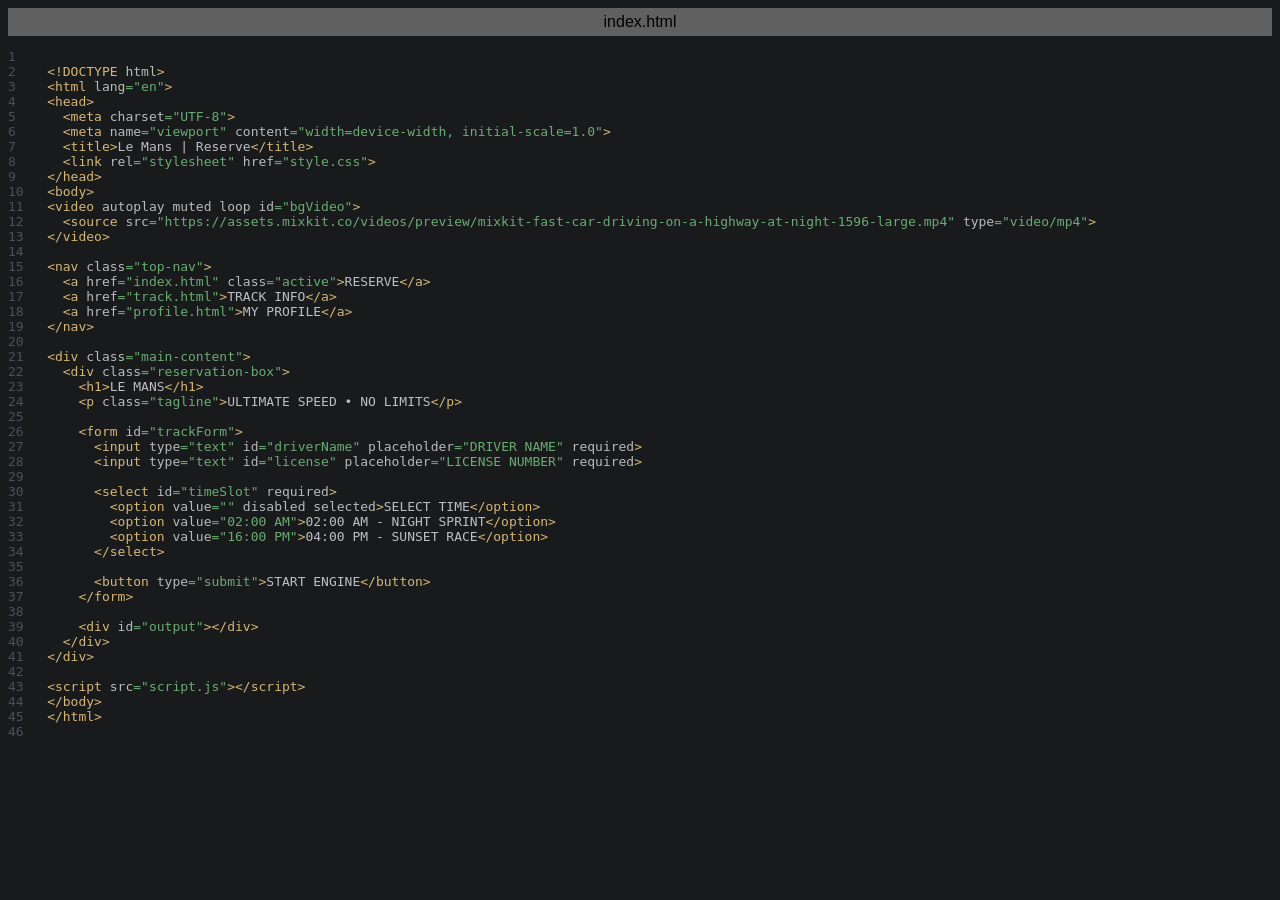
<file: index.html>
<html>
<head>
<title>index.html</title>
<meta http-equiv="Content-Type" content="text/html; charset=utf-8">
<style type="text/css">
.s0 { color: #bcbec4;}
.s1 { color: #d5b778;}
.s2 { color: #bababa;}
.s3 { color: #6aab73;}
.ln { color: #4b5059; font-weight: normal; font-style: normal; }
</style>
</head>
<body bgcolor="#191a1c">
<table CELLSPACING=0 CELLPADDING=5 COLS=1 WIDTH="100%" BGCOLOR="#606060" >
<tr><td><center>
<font face="Arial, Helvetica" color="#000000">
index.html</font>
</center></td></tr></table>
<pre><a name="l1"><span class="ln">1    </span></a>
<a name="l2"><span class="ln">2    </span></a><span class="s1">&lt;!DOCTYPE </span><span class="s2">html</span><span class="s1">&gt;</span>
<a name="l3"><span class="ln">3    </span></a><span class="s1">&lt;html </span><span class="s2">lang</span><span class="s3">=&quot;en&quot;</span><span class="s1">&gt;</span>
<a name="l4"><span class="ln">4    </span></a><span class="s1">&lt;head&gt;</span>
<a name="l5"><span class="ln">5    </span></a>  <span class="s1">&lt;meta </span><span class="s2">charset</span><span class="s3">=&quot;UTF-8&quot;</span><span class="s1">&gt;</span>
<a name="l6"><span class="ln">6    </span></a>  <span class="s1">&lt;meta </span><span class="s2">name</span><span class="s3">=&quot;viewport&quot; </span><span class="s2">content</span><span class="s3">=&quot;width=device-width, initial-scale=1.0&quot;</span><span class="s1">&gt;</span>
<a name="l7"><span class="ln">7    </span></a>  <span class="s1">&lt;title&gt;</span><span class="s0">Le Mans | Reserve</span><span class="s1">&lt;/title&gt;</span>
<a name="l8"><span class="ln">8    </span></a>  <span class="s1">&lt;link </span><span class="s2">rel</span><span class="s3">=&quot;stylesheet&quot; </span><span class="s2">href</span><span class="s3">=&quot;style.css&quot;</span><span class="s1">&gt;</span>
<a name="l9"><span class="ln">9    </span></a><span class="s1">&lt;/head&gt;</span>
<a name="l10"><span class="ln">10   </span></a><span class="s1">&lt;body&gt;</span>
<a name="l11"><span class="ln">11   </span></a><span class="s1">&lt;video </span><span class="s2">autoplay muted loop id</span><span class="s3">=&quot;bgVideo&quot;</span><span class="s1">&gt;</span>
<a name="l12"><span class="ln">12   </span></a>  <span class="s1">&lt;source </span><span class="s2">src</span><span class="s3">=&quot;https://assets.mixkit.co/videos/preview/mixkit-fast-car-driving-on-a-highway-at-night-1596-large.mp4&quot; </span><span class="s2">type</span><span class="s3">=&quot;video/mp4&quot;</span><span class="s1">&gt;</span>
<a name="l13"><span class="ln">13   </span></a><span class="s1">&lt;/video&gt;</span>
<a name="l14"><span class="ln">14   </span></a>
<a name="l15"><span class="ln">15   </span></a><span class="s1">&lt;nav </span><span class="s2">class</span><span class="s3">=&quot;top-nav&quot;</span><span class="s1">&gt;</span>
<a name="l16"><span class="ln">16   </span></a>  <span class="s1">&lt;a </span><span class="s2">href</span><span class="s3">=&quot;index.html&quot; </span><span class="s2">class</span><span class="s3">=&quot;active&quot;</span><span class="s1">&gt;</span><span class="s0">RESERVE</span><span class="s1">&lt;/a&gt;</span>
<a name="l17"><span class="ln">17   </span></a>  <span class="s1">&lt;a </span><span class="s2">href</span><span class="s3">=&quot;track.html&quot;</span><span class="s1">&gt;</span><span class="s0">TRACK INFO</span><span class="s1">&lt;/a&gt;</span>
<a name="l18"><span class="ln">18   </span></a>  <span class="s1">&lt;a </span><span class="s2">href</span><span class="s3">=&quot;profile.html&quot;</span><span class="s1">&gt;</span><span class="s0">MY PROFILE</span><span class="s1">&lt;/a&gt;</span>
<a name="l19"><span class="ln">19   </span></a><span class="s1">&lt;/nav&gt;</span>
<a name="l20"><span class="ln">20   </span></a>
<a name="l21"><span class="ln">21   </span></a><span class="s1">&lt;div </span><span class="s2">class</span><span class="s3">=&quot;main-content&quot;</span><span class="s1">&gt;</span>
<a name="l22"><span class="ln">22   </span></a>  <span class="s1">&lt;div </span><span class="s2">class</span><span class="s3">=&quot;reservation-box&quot;</span><span class="s1">&gt;</span>
<a name="l23"><span class="ln">23   </span></a>    <span class="s1">&lt;h1&gt;</span><span class="s0">LE MANS</span><span class="s1">&lt;/h1&gt;</span>
<a name="l24"><span class="ln">24   </span></a>    <span class="s1">&lt;p </span><span class="s2">class</span><span class="s3">=&quot;tagline&quot;</span><span class="s1">&gt;</span><span class="s0">ULTIMATE SPEED • NO LIMITS</span><span class="s1">&lt;/p&gt;</span>
<a name="l25"><span class="ln">25   </span></a>
<a name="l26"><span class="ln">26   </span></a>    <span class="s1">&lt;form </span><span class="s2">id</span><span class="s3">=&quot;trackForm&quot;</span><span class="s1">&gt;</span>
<a name="l27"><span class="ln">27   </span></a>      <span class="s1">&lt;input </span><span class="s2">type</span><span class="s3">=&quot;text&quot; </span><span class="s2">id</span><span class="s3">=&quot;driverName&quot; </span><span class="s2">placeholder</span><span class="s3">=&quot;DRIVER NAME&quot; </span><span class="s2">required</span><span class="s1">&gt;</span>
<a name="l28"><span class="ln">28   </span></a>      <span class="s1">&lt;input </span><span class="s2">type</span><span class="s3">=&quot;text&quot; </span><span class="s2">id</span><span class="s3">=&quot;license&quot; </span><span class="s2">placeholder</span><span class="s3">=&quot;LICENSE NUMBER&quot; </span><span class="s2">required</span><span class="s1">&gt;</span>
<a name="l29"><span class="ln">29   </span></a>
<a name="l30"><span class="ln">30   </span></a>      <span class="s1">&lt;select </span><span class="s2">id</span><span class="s3">=&quot;timeSlot&quot; </span><span class="s2">required</span><span class="s1">&gt;</span>
<a name="l31"><span class="ln">31   </span></a>        <span class="s1">&lt;option </span><span class="s2">value</span><span class="s3">=&quot;&quot; </span><span class="s2">disabled selected</span><span class="s1">&gt;</span><span class="s0">SELECT TIME</span><span class="s1">&lt;/option&gt;</span>
<a name="l32"><span class="ln">32   </span></a>        <span class="s1">&lt;option </span><span class="s2">value</span><span class="s3">=&quot;02:00 AM&quot;</span><span class="s1">&gt;</span><span class="s0">02:00 AM - NIGHT SPRINT</span><span class="s1">&lt;/option&gt;</span>
<a name="l33"><span class="ln">33   </span></a>        <span class="s1">&lt;option </span><span class="s2">value</span><span class="s3">=&quot;16:00 PM&quot;</span><span class="s1">&gt;</span><span class="s0">04:00 PM - SUNSET RACE</span><span class="s1">&lt;/option&gt;</span>
<a name="l34"><span class="ln">34   </span></a>      <span class="s1">&lt;/select&gt;</span>
<a name="l35"><span class="ln">35   </span></a>
<a name="l36"><span class="ln">36   </span></a>      <span class="s1">&lt;button </span><span class="s2">type</span><span class="s3">=&quot;submit&quot;</span><span class="s1">&gt;</span><span class="s0">START ENGINE</span><span class="s1">&lt;/button&gt;</span>
<a name="l37"><span class="ln">37   </span></a>    <span class="s1">&lt;/form&gt;</span>
<a name="l38"><span class="ln">38   </span></a>
<a name="l39"><span class="ln">39   </span></a>    <span class="s1">&lt;div </span><span class="s2">id</span><span class="s3">=&quot;output&quot;</span><span class="s1">&gt;&lt;/div&gt;</span>
<a name="l40"><span class="ln">40   </span></a>  <span class="s1">&lt;/div&gt;</span>
<a name="l41"><span class="ln">41   </span></a><span class="s1">&lt;/div&gt;</span>
<a name="l42"><span class="ln">42   </span></a>
<a name="l43"><span class="ln">43   </span></a><span class="s1">&lt;script </span><span class="s2">src</span><span class="s3">=&quot;script.js&quot;</span><span class="s1">&gt;&lt;/script&gt;</span>
<a name="l44"><span class="ln">44   </span></a><span class="s1">&lt;/body&gt;</span>
<a name="l45"><span class="ln">45   </span></a><span class="s1">&lt;/html&gt;</span>
<a name="l46"><span class="ln">46   </span></a></pre>
</body>
</html>
</file>
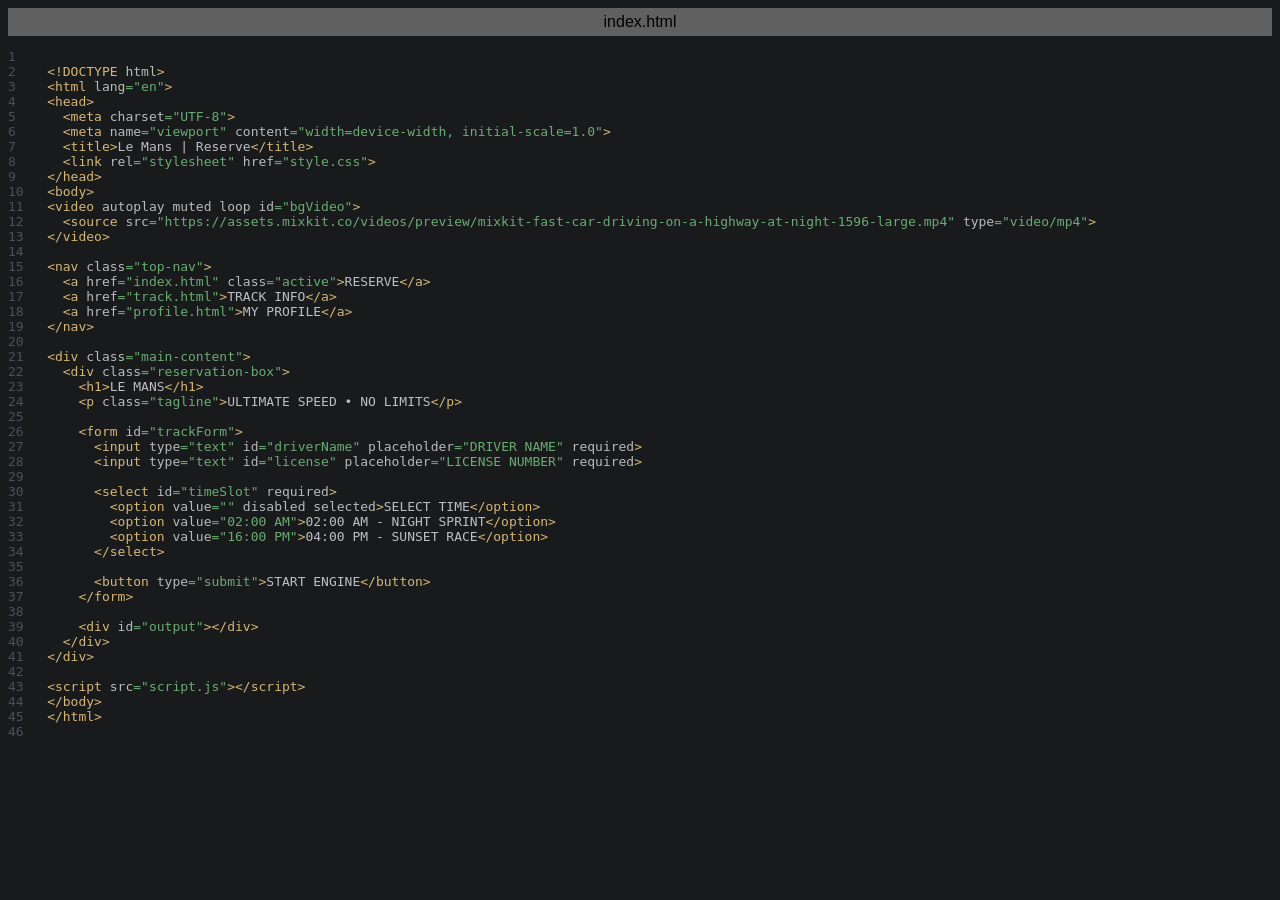
<file: index.html.html>
<html>
<head>
<title>index.html</title>
<meta http-equiv="Content-Type" content="text/html; charset=utf-8">
<style type="text/css">
.s0 { color: #bcbec4;}
.s1 { color: #d5b778;}
.s2 { color: #bababa;}
.s3 { color: #6aab73;}
.ln { color: #4b5059; font-weight: normal; font-style: normal; }
</style>
</head>
<body bgcolor="#191a1c">
<table CELLSPACING=0 CELLPADDING=5 COLS=1 WIDTH="100%" BGCOLOR="#606060" >
<tr><td><center>
<font face="Arial, Helvetica" color="#000000">
index.html</font>
</center></td></tr></table>
<pre><a name="l1"><span class="ln">1    </span></a>
<a name="l2"><span class="ln">2    </span></a><span class="s1">&lt;!DOCTYPE </span><span class="s2">html</span><span class="s1">&gt;</span>
<a name="l3"><span class="ln">3    </span></a><span class="s1">&lt;html </span><span class="s2">lang</span><span class="s3">=&quot;en&quot;</span><span class="s1">&gt;</span>
<a name="l4"><span class="ln">4    </span></a><span class="s1">&lt;head&gt;</span>
<a name="l5"><span class="ln">5    </span></a>  <span class="s1">&lt;meta </span><span class="s2">charset</span><span class="s3">=&quot;UTF-8&quot;</span><span class="s1">&gt;</span>
<a name="l6"><span class="ln">6    </span></a>  <span class="s1">&lt;meta </span><span class="s2">name</span><span class="s3">=&quot;viewport&quot; </span><span class="s2">content</span><span class="s3">=&quot;width=device-width, initial-scale=1.0&quot;</span><span class="s1">&gt;</span>
<a name="l7"><span class="ln">7    </span></a>  <span class="s1">&lt;title&gt;</span><span class="s0">Le Mans | Reserve</span><span class="s1">&lt;/title&gt;</span>
<a name="l8"><span class="ln">8    </span></a>  <span class="s1">&lt;link </span><span class="s2">rel</span><span class="s3">=&quot;stylesheet&quot; </span><span class="s2">href</span><span class="s3">=&quot;style.css&quot;</span><span class="s1">&gt;</span>
<a name="l9"><span class="ln">9    </span></a><span class="s1">&lt;/head&gt;</span>
<a name="l10"><span class="ln">10   </span></a><span class="s1">&lt;body&gt;</span>
<a name="l11"><span class="ln">11   </span></a><span class="s1">&lt;video </span><span class="s2">autoplay muted loop id</span><span class="s3">=&quot;bgVideo&quot;</span><span class="s1">&gt;</span>
<a name="l12"><span class="ln">12   </span></a>  <span class="s1">&lt;source </span><span class="s2">src</span><span class="s3">=&quot;https://assets.mixkit.co/videos/preview/mixkit-fast-car-driving-on-a-highway-at-night-1596-large.mp4&quot; </span><span class="s2">type</span><span class="s3">=&quot;video/mp4&quot;</span><span class="s1">&gt;</span>
<a name="l13"><span class="ln">13   </span></a><span class="s1">&lt;/video&gt;</span>
<a name="l14"><span class="ln">14   </span></a>
<a name="l15"><span class="ln">15   </span></a><span class="s1">&lt;nav </span><span class="s2">class</span><span class="s3">=&quot;top-nav&quot;</span><span class="s1">&gt;</span>
<a name="l16"><span class="ln">16   </span></a>  <span class="s1">&lt;a </span><span class="s2">href</span><span class="s3">=&quot;index.html&quot; </span><span class="s2">class</span><span class="s3">=&quot;active&quot;</span><span class="s1">&gt;</span><span class="s0">RESERVE</span><span class="s1">&lt;/a&gt;</span>
<a name="l17"><span class="ln">17   </span></a>  <span class="s1">&lt;a </span><span class="s2">href</span><span class="s3">=&quot;track.html&quot;</span><span class="s1">&gt;</span><span class="s0">TRACK INFO</span><span class="s1">&lt;/a&gt;</span>
<a name="l18"><span class="ln">18   </span></a>  <span class="s1">&lt;a </span><span class="s2">href</span><span class="s3">=&quot;profile.html&quot;</span><span class="s1">&gt;</span><span class="s0">MY PROFILE</span><span class="s1">&lt;/a&gt;</span>
<a name="l19"><span class="ln">19   </span></a><span class="s1">&lt;/nav&gt;</span>
<a name="l20"><span class="ln">20   </span></a>
<a name="l21"><span class="ln">21   </span></a><span class="s1">&lt;div </span><span class="s2">class</span><span class="s3">=&quot;main-content&quot;</span><span class="s1">&gt;</span>
<a name="l22"><span class="ln">22   </span></a>  <span class="s1">&lt;div </span><span class="s2">class</span><span class="s3">=&quot;reservation-box&quot;</span><span class="s1">&gt;</span>
<a name="l23"><span class="ln">23   </span></a>    <span class="s1">&lt;h1&gt;</span><span class="s0">LE MANS</span><span class="s1">&lt;/h1&gt;</span>
<a name="l24"><span class="ln">24   </span></a>    <span class="s1">&lt;p </span><span class="s2">class</span><span class="s3">=&quot;tagline&quot;</span><span class="s1">&gt;</span><span class="s0">ULTIMATE SPEED • NO LIMITS</span><span class="s1">&lt;/p&gt;</span>
<a name="l25"><span class="ln">25   </span></a>
<a name="l26"><span class="ln">26   </span></a>    <span class="s1">&lt;form </span><span class="s2">id</span><span class="s3">=&quot;trackForm&quot;</span><span class="s1">&gt;</span>
<a name="l27"><span class="ln">27   </span></a>      <span class="s1">&lt;input </span><span class="s2">type</span><span class="s3">=&quot;text&quot; </span><span class="s2">id</span><span class="s3">=&quot;driverName&quot; </span><span class="s2">placeholder</span><span class="s3">=&quot;DRIVER NAME&quot; </span><span class="s2">required</span><span class="s1">&gt;</span>
<a name="l28"><span class="ln">28   </span></a>      <span class="s1">&lt;input </span><span class="s2">type</span><span class="s3">=&quot;text&quot; </span><span class="s2">id</span><span class="s3">=&quot;license&quot; </span><span class="s2">placeholder</span><span class="s3">=&quot;LICENSE NUMBER&quot; </span><span class="s2">required</span><span class="s1">&gt;</span>
<a name="l29"><span class="ln">29   </span></a>
<a name="l30"><span class="ln">30   </span></a>      <span class="s1">&lt;select </span><span class="s2">id</span><span class="s3">=&quot;timeSlot&quot; </span><span class="s2">required</span><span class="s1">&gt;</span>
<a name="l31"><span class="ln">31   </span></a>        <span class="s1">&lt;option </span><span class="s2">value</span><span class="s3">=&quot;&quot; </span><span class="s2">disabled selected</span><span class="s1">&gt;</span><span class="s0">SELECT TIME</span><span class="s1">&lt;/option&gt;</span>
<a name="l32"><span class="ln">32   </span></a>        <span class="s1">&lt;option </span><span class="s2">value</span><span class="s3">=&quot;02:00 AM&quot;</span><span class="s1">&gt;</span><span class="s0">02:00 AM - NIGHT SPRINT</span><span class="s1">&lt;/option&gt;</span>
<a name="l33"><span class="ln">33   </span></a>        <span class="s1">&lt;option </span><span class="s2">value</span><span class="s3">=&quot;16:00 PM&quot;</span><span class="s1">&gt;</span><span class="s0">04:00 PM - SUNSET RACE</span><span class="s1">&lt;/option&gt;</span>
<a name="l34"><span class="ln">34   </span></a>      <span class="s1">&lt;/select&gt;</span>
<a name="l35"><span class="ln">35   </span></a>
<a name="l36"><span class="ln">36   </span></a>      <span class="s1">&lt;button </span><span class="s2">type</span><span class="s3">=&quot;submit&quot;</span><span class="s1">&gt;</span><span class="s0">START ENGINE</span><span class="s1">&lt;/button&gt;</span>
<a name="l37"><span class="ln">37   </span></a>    <span class="s1">&lt;/form&gt;</span>
<a name="l38"><span class="ln">38   </span></a>
<a name="l39"><span class="ln">39   </span></a>    <span class="s1">&lt;div </span><span class="s2">id</span><span class="s3">=&quot;output&quot;</span><span class="s1">&gt;&lt;/div&gt;</span>
<a name="l40"><span class="ln">40   </span></a>  <span class="s1">&lt;/div&gt;</span>
<a name="l41"><span class="ln">41   </span></a><span class="s1">&lt;/div&gt;</span>
<a name="l42"><span class="ln">42   </span></a>
<a name="l43"><span class="ln">43   </span></a><span class="s1">&lt;script </span><span class="s2">src</span><span class="s3">=&quot;script.js&quot;</span><span class="s1">&gt;&lt;/script&gt;</span>
<a name="l44"><span class="ln">44   </span></a><span class="s1">&lt;/body&gt;</span>
<a name="l45"><span class="ln">45   </span></a><span class="s1">&lt;/html&gt;</span>
<a name="l46"><span class="ln">46   </span></a></pre>
</body>
</html>
</file>
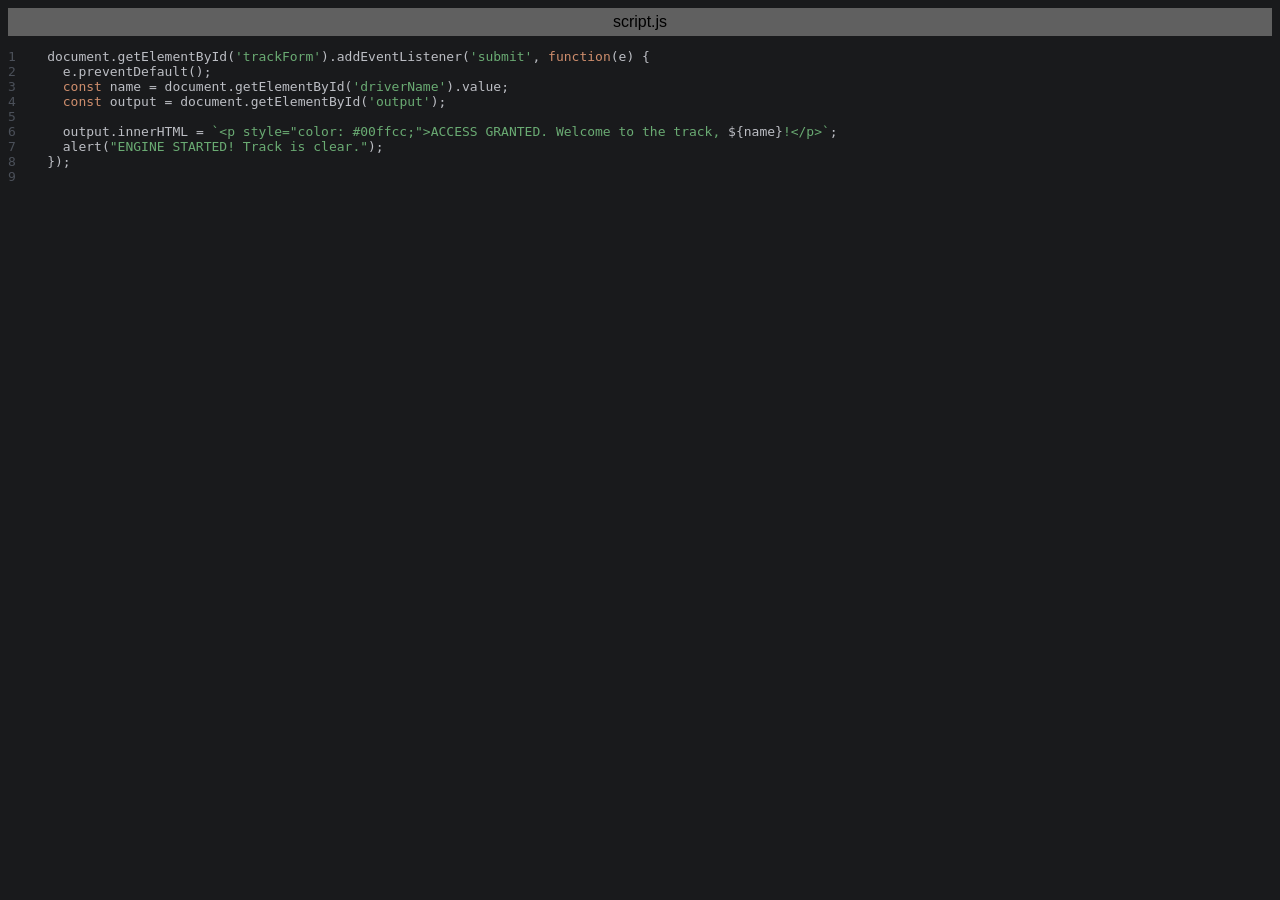
<file: script.js.html>
<html>
<head>
<title>script.js</title>
<meta http-equiv="Content-Type" content="text/html; charset=utf-8">
<style type="text/css">
.s0 { color: #bcbec4;}
.s1 { color: #bcbec4;}
.s2 { color: #6aab73;}
.s3 { color: #cf8e6d;}
.ln { color: #4b5059; font-weight: normal; font-style: normal; }
</style>
</head>
<body bgcolor="#191a1c">
<table CELLSPACING=0 CELLPADDING=5 COLS=1 WIDTH="100%" BGCOLOR="#606060" >
<tr><td><center>
<font face="Arial, Helvetica" color="#000000">
script.js</font>
</center></td></tr></table>
<pre><a name="l1"><span class="ln">1    </span></a><span class="s0">document</span><span class="s1">.</span><span class="s0">getElementById</span><span class="s1">(</span><span class="s2">'trackForm'</span><span class="s1">).</span><span class="s0">addEventListener</span><span class="s1">(</span><span class="s2">'submit'</span><span class="s1">, </span><span class="s3">function</span><span class="s1">(</span><span class="s0">e</span><span class="s1">) {</span>
<a name="l2"><span class="ln">2    </span></a>  <span class="s0">e</span><span class="s1">.</span><span class="s0">preventDefault</span><span class="s1">();</span>
<a name="l3"><span class="ln">3    </span></a>  <span class="s3">const </span><span class="s0">name </span><span class="s1">= </span><span class="s0">document</span><span class="s1">.</span><span class="s0">getElementById</span><span class="s1">(</span><span class="s2">'driverName'</span><span class="s1">).</span><span class="s0">value</span><span class="s1">;</span>
<a name="l4"><span class="ln">4    </span></a>  <span class="s3">const </span><span class="s0">output </span><span class="s1">= </span><span class="s0">document</span><span class="s1">.</span><span class="s0">getElementById</span><span class="s1">(</span><span class="s2">'output'</span><span class="s1">);</span>
<a name="l5"><span class="ln">5    </span></a>
<a name="l6"><span class="ln">6    </span></a>  <span class="s0">output</span><span class="s1">.</span><span class="s0">innerHTML </span><span class="s1">= </span><span class="s2">`&lt;p style=&quot;color: #00ffcc;&quot;&gt;ACCESS GRANTED. Welcome to the track, </span><span class="s0">$</span><span class="s1">{</span><span class="s0">name</span><span class="s1">}</span><span class="s2">!&lt;/p&gt;`</span><span class="s1">;</span>
<a name="l7"><span class="ln">7    </span></a>  <span class="s0">alert</span><span class="s1">(</span><span class="s2">&quot;ENGINE STARTED! Track is clear.&quot;</span><span class="s1">);</span>
<a name="l8"><span class="ln">8    </span></a><span class="s1">});</span>
<a name="l9"><span class="ln">9    </span></a></pre>
</body>
</html>
</file>
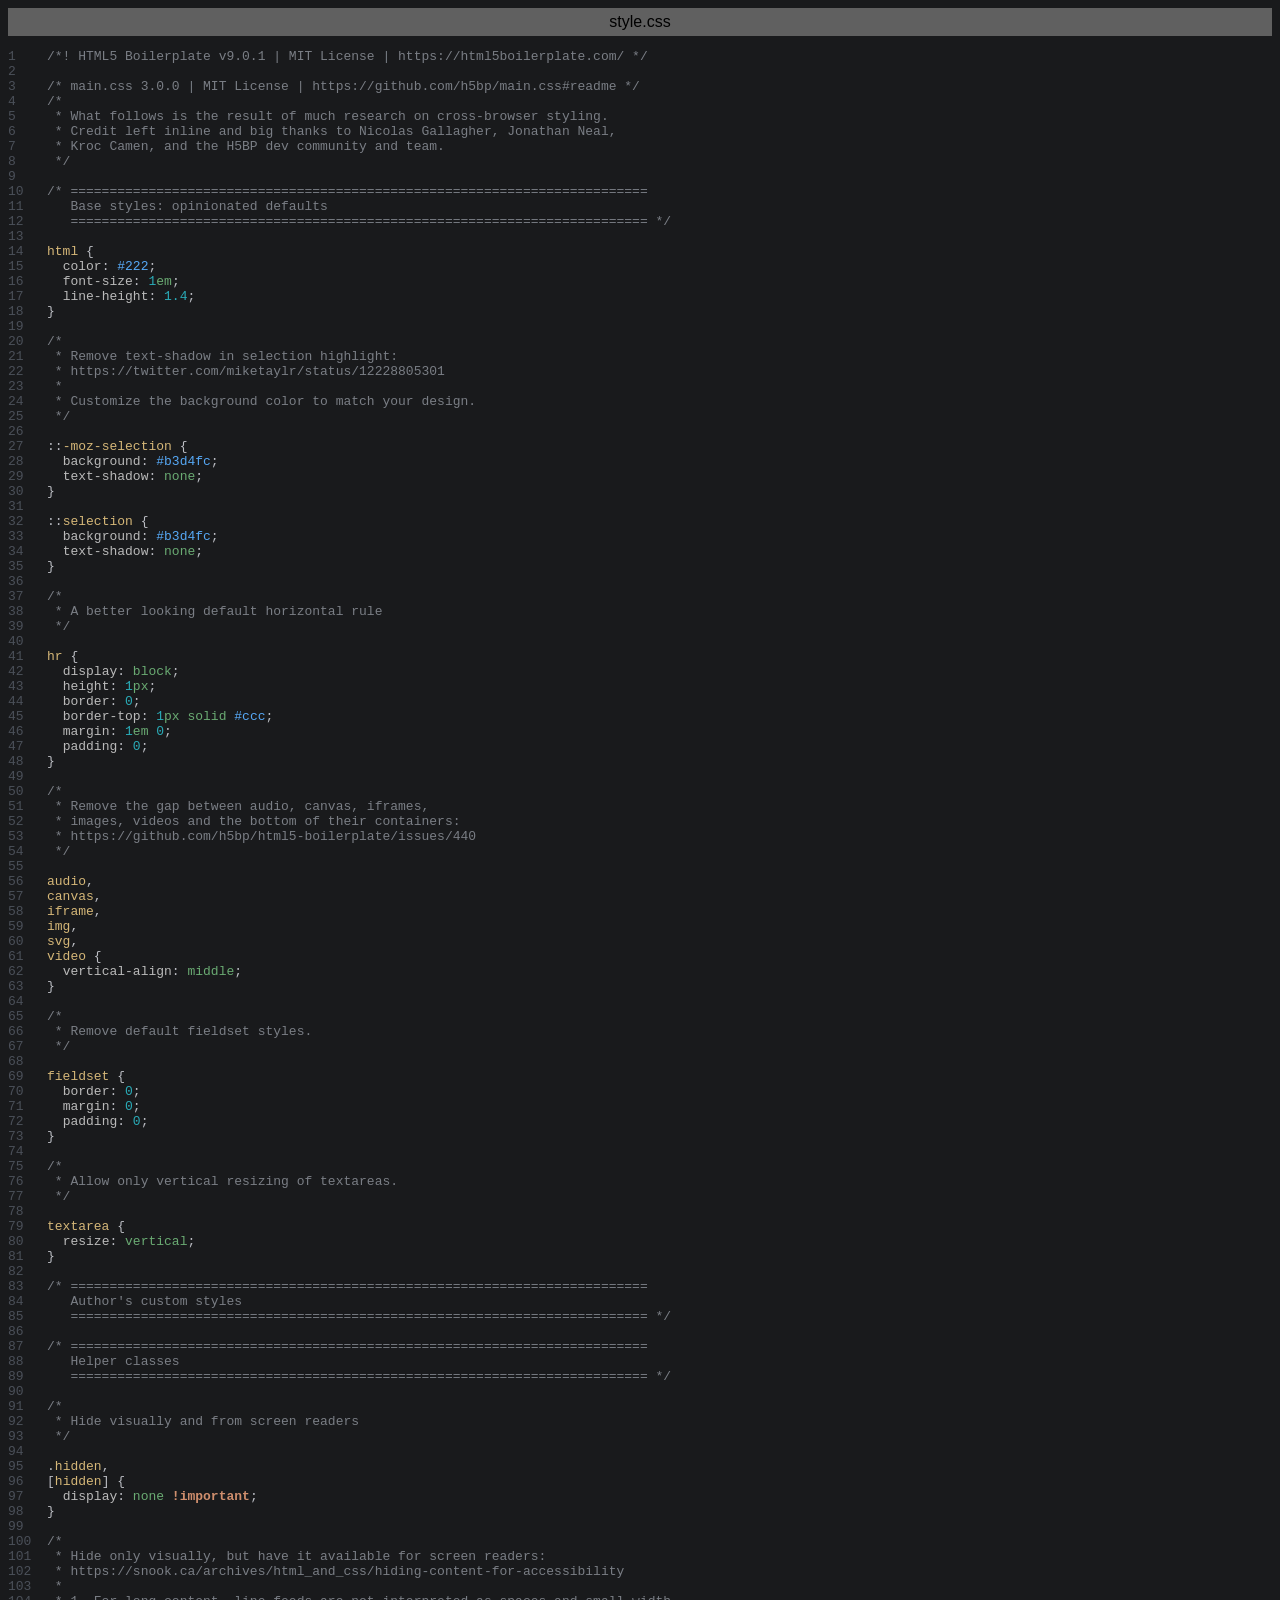
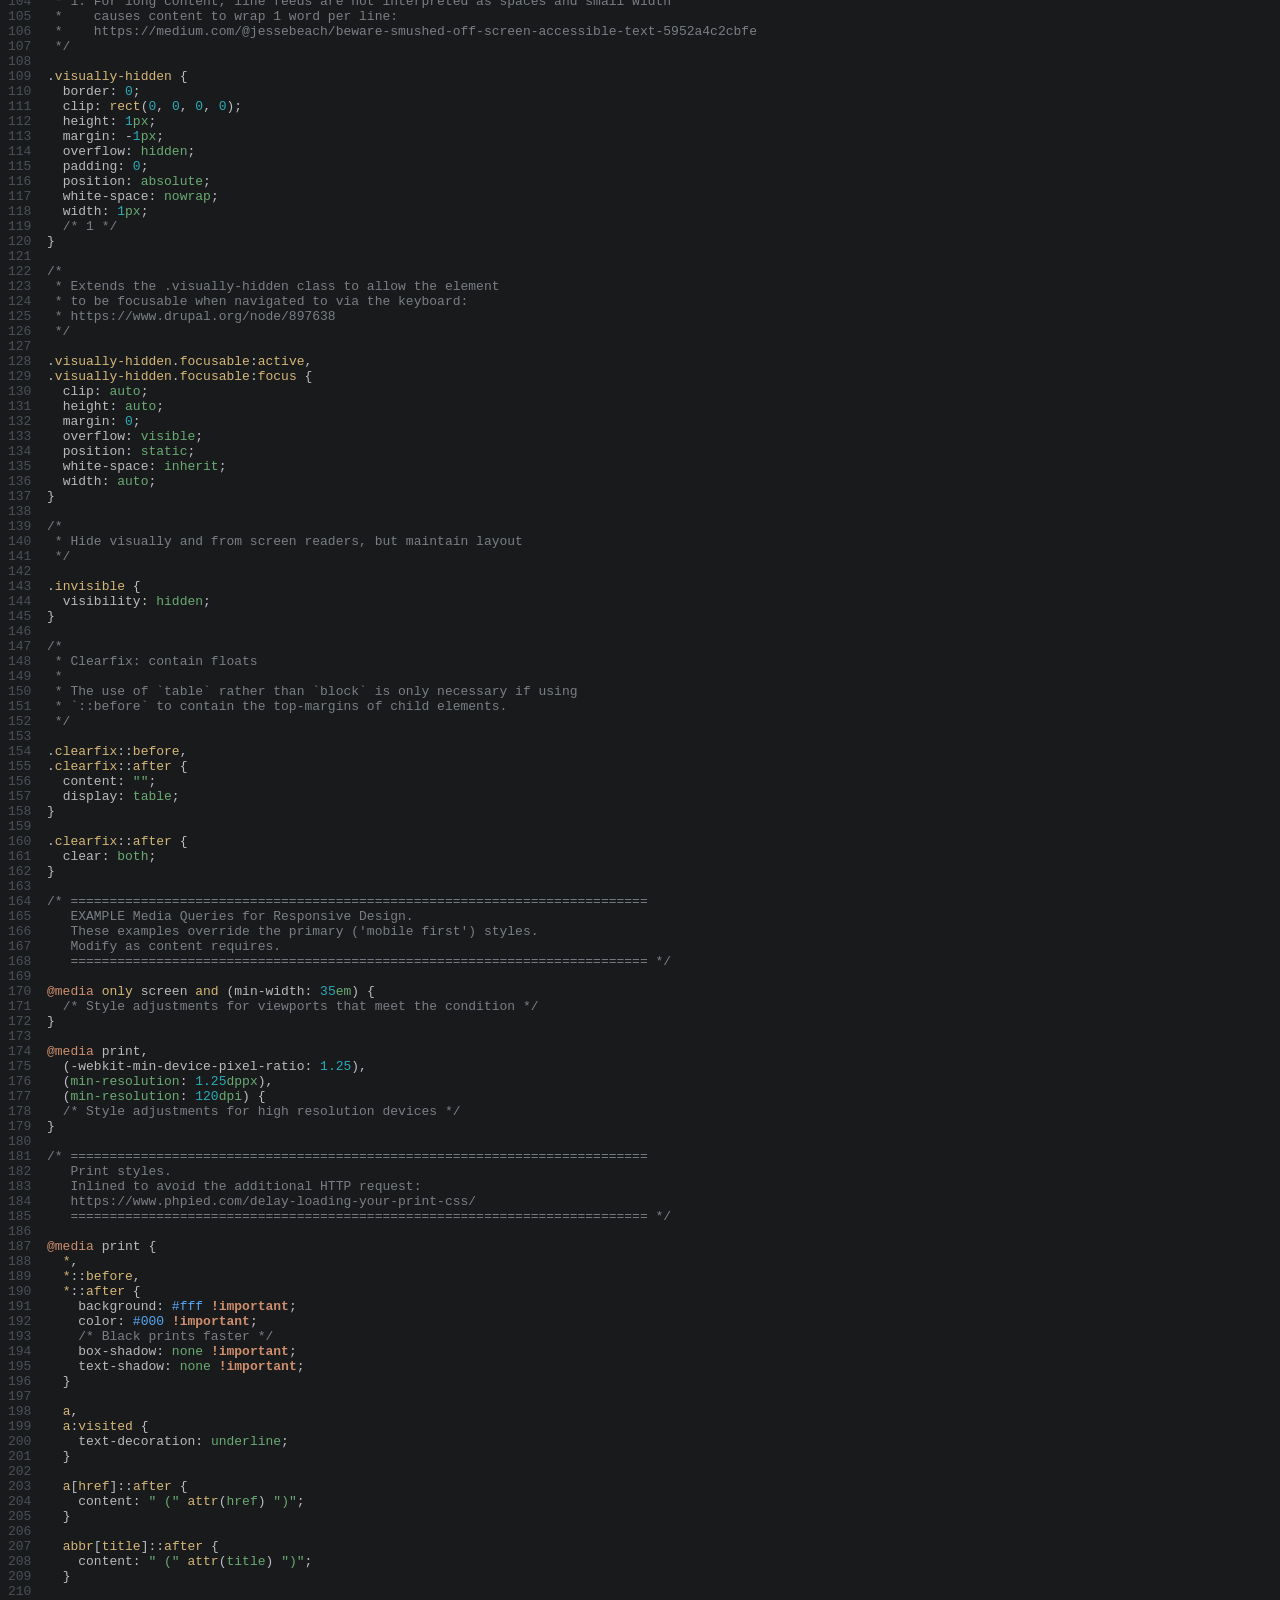
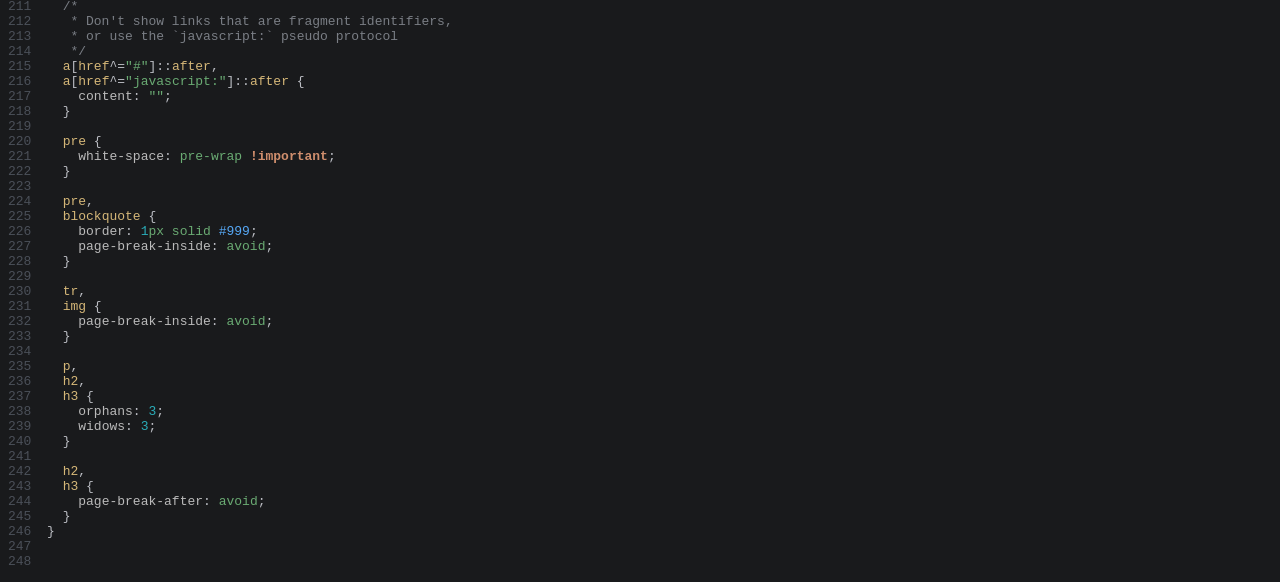
<file: style.css.html>
<html>
<head>
<title>style.css</title>
<meta http-equiv="Content-Type" content="text/html; charset=utf-8">
<style type="text/css">
.s0 { color: #7a7e85;}
.s1 { color: #bcbec4;}
.s2 { color: #d5b778;}
.s3 { color: #bcbec4;}
.s4 { color: #bababa;}
.s5 { color: #bcbec4;}
.s6 { color: #56a8f5;}
.s7 { color: #2aacb8;}
.s8 { color: #6aab73;}
.s9 { color: #cf8e6d; font-weight: bold;}
.s10 { color: #cf8e6d;}
.ln { color: #4b5059; font-weight: normal; font-style: normal; }
</style>
</head>
<body bgcolor="#191a1c">
<table CELLSPACING=0 CELLPADDING=5 COLS=1 WIDTH="100%" BGCOLOR="#606060" >
<tr><td><center>
<font face="Arial, Helvetica" color="#000000">
style.css</font>
</center></td></tr></table>
<pre><a name="l1"><span class="ln">1    </span></a><span class="s0">/*! HTML5 Boilerplate v9.0.1 | MIT License | https://html5boilerplate.com/ */</span>
<a name="l2"><span class="ln">2    </span></a>
<a name="l3"><span class="ln">3    </span></a><span class="s0">/* main.css 3.0.0 | MIT License | https://github.com/h5bp/main.css#readme */</span>
<a name="l4"><span class="ln">4    </span></a><span class="s0">/* 
<a name="l5"><span class="ln">5    </span></a> * What follows is the result of much research on cross-browser styling. 
<a name="l6"><span class="ln">6    </span></a> * Credit left inline and big thanks to Nicolas Gallagher, Jonathan Neal, 
<a name="l7"><span class="ln">7    </span></a> * Kroc Camen, and the H5BP dev community and team. 
<a name="l8"><span class="ln">8    </span></a> */</span>
<a name="l9"><span class="ln">9    </span></a>
<a name="l10"><span class="ln">10   </span></a><span class="s0">/* ========================================================================== 
<a name="l11"><span class="ln">11   </span></a>   Base styles: opinionated defaults 
<a name="l12"><span class="ln">12   </span></a>   ========================================================================== */</span>
<a name="l13"><span class="ln">13   </span></a>
<a name="l14"><span class="ln">14   </span></a><span class="s2">html </span><span class="s3">{</span>
<a name="l15"><span class="ln">15   </span></a>  <span class="s4">color</span><span class="s5">: </span><span class="s6">#222</span><span class="s3">;</span>
<a name="l16"><span class="ln">16   </span></a>  <span class="s4">font-size</span><span class="s5">: </span><span class="s7">1</span><span class="s8">em</span><span class="s3">;</span>
<a name="l17"><span class="ln">17   </span></a>  <span class="s4">line-height</span><span class="s5">: </span><span class="s7">1.4</span><span class="s3">;</span>
<a name="l18"><span class="ln">18   </span></a><span class="s3">}</span>
<a name="l19"><span class="ln">19   </span></a>
<a name="l20"><span class="ln">20   </span></a><span class="s0">/* 
<a name="l21"><span class="ln">21   </span></a> * Remove text-shadow in selection highlight: 
<a name="l22"><span class="ln">22   </span></a> * https://twitter.com/miketaylr/status/12228805301 
<a name="l23"><span class="ln">23   </span></a> * 
<a name="l24"><span class="ln">24   </span></a> * Customize the background color to match your design. 
<a name="l25"><span class="ln">25   </span></a> */</span>
<a name="l26"><span class="ln">26   </span></a>
<a name="l27"><span class="ln">27   </span></a><span class="s5">::</span><span class="s2">-moz-selection </span><span class="s3">{</span>
<a name="l28"><span class="ln">28   </span></a>  <span class="s4">background</span><span class="s5">: </span><span class="s6">#b3d4fc</span><span class="s3">;</span>
<a name="l29"><span class="ln">29   </span></a>  <span class="s4">text-shadow</span><span class="s5">: </span><span class="s8">none</span><span class="s3">;</span>
<a name="l30"><span class="ln">30   </span></a><span class="s3">}</span>
<a name="l31"><span class="ln">31   </span></a>
<a name="l32"><span class="ln">32   </span></a><span class="s5">::</span><span class="s2">selection </span><span class="s3">{</span>
<a name="l33"><span class="ln">33   </span></a>  <span class="s4">background</span><span class="s5">: </span><span class="s6">#b3d4fc</span><span class="s3">;</span>
<a name="l34"><span class="ln">34   </span></a>  <span class="s4">text-shadow</span><span class="s5">: </span><span class="s8">none</span><span class="s3">;</span>
<a name="l35"><span class="ln">35   </span></a><span class="s3">}</span>
<a name="l36"><span class="ln">36   </span></a>
<a name="l37"><span class="ln">37   </span></a><span class="s0">/* 
<a name="l38"><span class="ln">38   </span></a> * A better looking default horizontal rule 
<a name="l39"><span class="ln">39   </span></a> */</span>
<a name="l40"><span class="ln">40   </span></a>
<a name="l41"><span class="ln">41   </span></a><span class="s2">hr </span><span class="s3">{</span>
<a name="l42"><span class="ln">42   </span></a>  <span class="s4">display</span><span class="s5">: </span><span class="s8">block</span><span class="s3">;</span>
<a name="l43"><span class="ln">43   </span></a>  <span class="s4">height</span><span class="s5">: </span><span class="s7">1</span><span class="s8">px</span><span class="s3">;</span>
<a name="l44"><span class="ln">44   </span></a>  <span class="s4">border</span><span class="s5">: </span><span class="s7">0</span><span class="s3">;</span>
<a name="l45"><span class="ln">45   </span></a>  <span class="s4">border-top</span><span class="s5">: </span><span class="s7">1</span><span class="s8">px solid </span><span class="s6">#ccc</span><span class="s3">;</span>
<a name="l46"><span class="ln">46   </span></a>  <span class="s4">margin</span><span class="s5">: </span><span class="s7">1</span><span class="s8">em </span><span class="s7">0</span><span class="s3">;</span>
<a name="l47"><span class="ln">47   </span></a>  <span class="s4">padding</span><span class="s5">: </span><span class="s7">0</span><span class="s3">;</span>
<a name="l48"><span class="ln">48   </span></a><span class="s3">}</span>
<a name="l49"><span class="ln">49   </span></a>
<a name="l50"><span class="ln">50   </span></a><span class="s0">/* 
<a name="l51"><span class="ln">51   </span></a> * Remove the gap between audio, canvas, iframes, 
<a name="l52"><span class="ln">52   </span></a> * images, videos and the bottom of their containers: 
<a name="l53"><span class="ln">53   </span></a> * https://github.com/h5bp/html5-boilerplate/issues/440 
<a name="l54"><span class="ln">54   </span></a> */</span>
<a name="l55"><span class="ln">55   </span></a>
<a name="l56"><span class="ln">56   </span></a><span class="s2">audio</span><span class="s3">,</span>
<a name="l57"><span class="ln">57   </span></a><span class="s2">canvas</span><span class="s3">,</span>
<a name="l58"><span class="ln">58   </span></a><span class="s2">iframe</span><span class="s3">,</span>
<a name="l59"><span class="ln">59   </span></a><span class="s2">img</span><span class="s3">,</span>
<a name="l60"><span class="ln">60   </span></a><span class="s2">svg</span><span class="s3">,</span>
<a name="l61"><span class="ln">61   </span></a><span class="s2">video </span><span class="s3">{</span>
<a name="l62"><span class="ln">62   </span></a>  <span class="s4">vertical-align</span><span class="s5">: </span><span class="s8">middle</span><span class="s3">;</span>
<a name="l63"><span class="ln">63   </span></a><span class="s3">}</span>
<a name="l64"><span class="ln">64   </span></a>
<a name="l65"><span class="ln">65   </span></a><span class="s0">/* 
<a name="l66"><span class="ln">66   </span></a> * Remove default fieldset styles. 
<a name="l67"><span class="ln">67   </span></a> */</span>
<a name="l68"><span class="ln">68   </span></a>
<a name="l69"><span class="ln">69   </span></a><span class="s2">fieldset </span><span class="s3">{</span>
<a name="l70"><span class="ln">70   </span></a>  <span class="s4">border</span><span class="s5">: </span><span class="s7">0</span><span class="s3">;</span>
<a name="l71"><span class="ln">71   </span></a>  <span class="s4">margin</span><span class="s5">: </span><span class="s7">0</span><span class="s3">;</span>
<a name="l72"><span class="ln">72   </span></a>  <span class="s4">padding</span><span class="s5">: </span><span class="s7">0</span><span class="s3">;</span>
<a name="l73"><span class="ln">73   </span></a><span class="s3">}</span>
<a name="l74"><span class="ln">74   </span></a>
<a name="l75"><span class="ln">75   </span></a><span class="s0">/* 
<a name="l76"><span class="ln">76   </span></a> * Allow only vertical resizing of textareas. 
<a name="l77"><span class="ln">77   </span></a> */</span>
<a name="l78"><span class="ln">78   </span></a>
<a name="l79"><span class="ln">79   </span></a><span class="s2">textarea </span><span class="s3">{</span>
<a name="l80"><span class="ln">80   </span></a>  <span class="s4">resize</span><span class="s5">: </span><span class="s8">vertical</span><span class="s3">;</span>
<a name="l81"><span class="ln">81   </span></a><span class="s3">}</span>
<a name="l82"><span class="ln">82   </span></a>
<a name="l83"><span class="ln">83   </span></a><span class="s0">/* ========================================================================== 
<a name="l84"><span class="ln">84   </span></a>   Author's custom styles 
<a name="l85"><span class="ln">85   </span></a>   ========================================================================== */</span>
<a name="l86"><span class="ln">86   </span></a>
<a name="l87"><span class="ln">87   </span></a><span class="s0">/* ========================================================================== 
<a name="l88"><span class="ln">88   </span></a>   Helper classes 
<a name="l89"><span class="ln">89   </span></a>   ========================================================================== */</span>
<a name="l90"><span class="ln">90   </span></a>
<a name="l91"><span class="ln">91   </span></a><span class="s0">/* 
<a name="l92"><span class="ln">92   </span></a> * Hide visually and from screen readers 
<a name="l93"><span class="ln">93   </span></a> */</span>
<a name="l94"><span class="ln">94   </span></a>
<a name="l95"><span class="ln">95   </span></a><span class="s3">.</span><span class="s2">hidden</span><span class="s3">,</span>
<a name="l96"><span class="ln">96   </span></a><span class="s3">[</span><span class="s2">hidden</span><span class="s3">] {</span>
<a name="l97"><span class="ln">97   </span></a>  <span class="s4">display</span><span class="s5">: </span><span class="s8">none </span><span class="s9">!important</span><span class="s3">;</span>
<a name="l98"><span class="ln">98   </span></a><span class="s3">}</span>
<a name="l99"><span class="ln">99   </span></a>
<a name="l100"><span class="ln">100  </span></a><span class="s0">/* 
<a name="l101"><span class="ln">101  </span></a> * Hide only visually, but have it available for screen readers: 
<a name="l102"><span class="ln">102  </span></a> * https://snook.ca/archives/html_and_css/hiding-content-for-accessibility 
<a name="l103"><span class="ln">103  </span></a> * 
<a name="l104"><span class="ln">104  </span></a> * 1. For long content, line feeds are not interpreted as spaces and small width 
<a name="l105"><span class="ln">105  </span></a> *    causes content to wrap 1 word per line: 
<a name="l106"><span class="ln">106  </span></a> *    https://medium.com/@jessebeach/beware-smushed-off-screen-accessible-text-5952a4c2cbfe 
<a name="l107"><span class="ln">107  </span></a> */</span>
<a name="l108"><span class="ln">108  </span></a>
<a name="l109"><span class="ln">109  </span></a><span class="s3">.</span><span class="s2">visually-hidden </span><span class="s3">{</span>
<a name="l110"><span class="ln">110  </span></a>  <span class="s4">border</span><span class="s5">: </span><span class="s7">0</span><span class="s3">;</span>
<a name="l111"><span class="ln">111  </span></a>  <span class="s4">clip</span><span class="s5">: </span><span class="s2">rect</span><span class="s3">(</span><span class="s7">0</span><span class="s3">, </span><span class="s7">0</span><span class="s3">, </span><span class="s7">0</span><span class="s3">, </span><span class="s7">0</span><span class="s3">);</span>
<a name="l112"><span class="ln">112  </span></a>  <span class="s4">height</span><span class="s5">: </span><span class="s7">1</span><span class="s8">px</span><span class="s3">;</span>
<a name="l113"><span class="ln">113  </span></a>  <span class="s4">margin</span><span class="s5">: </span><span class="s3">-</span><span class="s7">1</span><span class="s8">px</span><span class="s3">;</span>
<a name="l114"><span class="ln">114  </span></a>  <span class="s4">overflow</span><span class="s5">: </span><span class="s8">hidden</span><span class="s3">;</span>
<a name="l115"><span class="ln">115  </span></a>  <span class="s4">padding</span><span class="s5">: </span><span class="s7">0</span><span class="s3">;</span>
<a name="l116"><span class="ln">116  </span></a>  <span class="s4">position</span><span class="s5">: </span><span class="s8">absolute</span><span class="s3">;</span>
<a name="l117"><span class="ln">117  </span></a>  <span class="s4">white-space</span><span class="s5">: </span><span class="s8">nowrap</span><span class="s3">;</span>
<a name="l118"><span class="ln">118  </span></a>  <span class="s4">width</span><span class="s5">: </span><span class="s7">1</span><span class="s8">px</span><span class="s3">;</span>
<a name="l119"><span class="ln">119  </span></a>  <span class="s0">/* 1 */</span>
<a name="l120"><span class="ln">120  </span></a><span class="s3">}</span>
<a name="l121"><span class="ln">121  </span></a>
<a name="l122"><span class="ln">122  </span></a><span class="s0">/* 
<a name="l123"><span class="ln">123  </span></a> * Extends the .visually-hidden class to allow the element 
<a name="l124"><span class="ln">124  </span></a> * to be focusable when navigated to via the keyboard: 
<a name="l125"><span class="ln">125  </span></a> * https://www.drupal.org/node/897638 
<a name="l126"><span class="ln">126  </span></a> */</span>
<a name="l127"><span class="ln">127  </span></a>
<a name="l128"><span class="ln">128  </span></a><span class="s3">.</span><span class="s2">visually-hidden</span><span class="s3">.</span><span class="s2">focusable</span><span class="s5">:</span><span class="s2">active</span><span class="s3">,</span>
<a name="l129"><span class="ln">129  </span></a><span class="s3">.</span><span class="s2">visually-hidden</span><span class="s3">.</span><span class="s2">focusable</span><span class="s5">:</span><span class="s2">focus </span><span class="s3">{</span>
<a name="l130"><span class="ln">130  </span></a>  <span class="s4">clip</span><span class="s5">: </span><span class="s8">auto</span><span class="s3">;</span>
<a name="l131"><span class="ln">131  </span></a>  <span class="s4">height</span><span class="s5">: </span><span class="s8">auto</span><span class="s3">;</span>
<a name="l132"><span class="ln">132  </span></a>  <span class="s4">margin</span><span class="s5">: </span><span class="s7">0</span><span class="s3">;</span>
<a name="l133"><span class="ln">133  </span></a>  <span class="s4">overflow</span><span class="s5">: </span><span class="s8">visible</span><span class="s3">;</span>
<a name="l134"><span class="ln">134  </span></a>  <span class="s4">position</span><span class="s5">: </span><span class="s8">static</span><span class="s3">;</span>
<a name="l135"><span class="ln">135  </span></a>  <span class="s4">white-space</span><span class="s5">: </span><span class="s8">inherit</span><span class="s3">;</span>
<a name="l136"><span class="ln">136  </span></a>  <span class="s4">width</span><span class="s5">: </span><span class="s8">auto</span><span class="s3">;</span>
<a name="l137"><span class="ln">137  </span></a><span class="s3">}</span>
<a name="l138"><span class="ln">138  </span></a>
<a name="l139"><span class="ln">139  </span></a><span class="s0">/* 
<a name="l140"><span class="ln">140  </span></a> * Hide visually and from screen readers, but maintain layout 
<a name="l141"><span class="ln">141  </span></a> */</span>
<a name="l142"><span class="ln">142  </span></a>
<a name="l143"><span class="ln">143  </span></a><span class="s3">.</span><span class="s2">invisible </span><span class="s3">{</span>
<a name="l144"><span class="ln">144  </span></a>  <span class="s4">visibility</span><span class="s5">: </span><span class="s8">hidden</span><span class="s3">;</span>
<a name="l145"><span class="ln">145  </span></a><span class="s3">}</span>
<a name="l146"><span class="ln">146  </span></a>
<a name="l147"><span class="ln">147  </span></a><span class="s0">/* 
<a name="l148"><span class="ln">148  </span></a> * Clearfix: contain floats 
<a name="l149"><span class="ln">149  </span></a> * 
<a name="l150"><span class="ln">150  </span></a> * The use of `table` rather than `block` is only necessary if using 
<a name="l151"><span class="ln">151  </span></a> * `::before` to contain the top-margins of child elements. 
<a name="l152"><span class="ln">152  </span></a> */</span>
<a name="l153"><span class="ln">153  </span></a>
<a name="l154"><span class="ln">154  </span></a><span class="s3">.</span><span class="s2">clearfix</span><span class="s5">::</span><span class="s2">before</span><span class="s3">,</span>
<a name="l155"><span class="ln">155  </span></a><span class="s3">.</span><span class="s2">clearfix</span><span class="s5">::</span><span class="s2">after </span><span class="s3">{</span>
<a name="l156"><span class="ln">156  </span></a>  <span class="s4">content</span><span class="s5">: </span><span class="s8">&quot;&quot;</span><span class="s3">;</span>
<a name="l157"><span class="ln">157  </span></a>  <span class="s4">display</span><span class="s5">: </span><span class="s8">table</span><span class="s3">;</span>
<a name="l158"><span class="ln">158  </span></a><span class="s3">}</span>
<a name="l159"><span class="ln">159  </span></a>
<a name="l160"><span class="ln">160  </span></a><span class="s3">.</span><span class="s2">clearfix</span><span class="s5">::</span><span class="s2">after </span><span class="s3">{</span>
<a name="l161"><span class="ln">161  </span></a>  <span class="s4">clear</span><span class="s5">: </span><span class="s8">both</span><span class="s3">;</span>
<a name="l162"><span class="ln">162  </span></a><span class="s3">}</span>
<a name="l163"><span class="ln">163  </span></a>
<a name="l164"><span class="ln">164  </span></a><span class="s0">/* ========================================================================== 
<a name="l165"><span class="ln">165  </span></a>   EXAMPLE Media Queries for Responsive Design. 
<a name="l166"><span class="ln">166  </span></a>   These examples override the primary ('mobile first') styles. 
<a name="l167"><span class="ln">167  </span></a>   Modify as content requires. 
<a name="l168"><span class="ln">168  </span></a>   ========================================================================== */</span>
<a name="l169"><span class="ln">169  </span></a>
<a name="l170"><span class="ln">170  </span></a><span class="s10">@media </span><span class="s2">only </span><span class="s4">screen </span><span class="s2">and </span><span class="s3">(</span><span class="s4">min-width</span><span class="s5">: </span><span class="s7">35</span><span class="s8">em</span><span class="s3">) {</span>
<a name="l171"><span class="ln">171  </span></a>  <span class="s0">/* Style adjustments for viewports that meet the condition */</span>
<a name="l172"><span class="ln">172  </span></a><span class="s3">}</span>
<a name="l173"><span class="ln">173  </span></a>
<a name="l174"><span class="ln">174  </span></a><span class="s10">@media </span><span class="s4">print</span><span class="s3">,</span>
<a name="l175"><span class="ln">175  </span></a>  <span class="s3">(</span><span class="s4">-webkit-min-device-pixel-ratio</span><span class="s5">: </span><span class="s7">1.25</span><span class="s3">),</span>
<a name="l176"><span class="ln">176  </span></a>  <span class="s3">(</span><span class="s8">min-resolution</span><span class="s5">: </span><span class="s7">1.25</span><span class="s8">dppx</span><span class="s3">),</span>
<a name="l177"><span class="ln">177  </span></a>  <span class="s3">(</span><span class="s8">min-resolution</span><span class="s5">: </span><span class="s7">120</span><span class="s8">dpi</span><span class="s3">) {</span>
<a name="l178"><span class="ln">178  </span></a>  <span class="s0">/* Style adjustments for high resolution devices */</span>
<a name="l179"><span class="ln">179  </span></a><span class="s3">}</span>
<a name="l180"><span class="ln">180  </span></a>
<a name="l181"><span class="ln">181  </span></a><span class="s0">/* ========================================================================== 
<a name="l182"><span class="ln">182  </span></a>   Print styles. 
<a name="l183"><span class="ln">183  </span></a>   Inlined to avoid the additional HTTP request: 
<a name="l184"><span class="ln">184  </span></a>   https://www.phpied.com/delay-loading-your-print-css/ 
<a name="l185"><span class="ln">185  </span></a>   ========================================================================== */</span>
<a name="l186"><span class="ln">186  </span></a>
<a name="l187"><span class="ln">187  </span></a><span class="s10">@media </span><span class="s4">print </span><span class="s3">{</span>
<a name="l188"><span class="ln">188  </span></a>  <span class="s2">*</span><span class="s3">,</span>
<a name="l189"><span class="ln">189  </span></a>  <span class="s2">*</span><span class="s5">::</span><span class="s2">before</span><span class="s3">,</span>
<a name="l190"><span class="ln">190  </span></a>  <span class="s2">*</span><span class="s5">::</span><span class="s2">after </span><span class="s3">{</span>
<a name="l191"><span class="ln">191  </span></a>    <span class="s4">background</span><span class="s5">: </span><span class="s6">#fff </span><span class="s9">!important</span><span class="s3">;</span>
<a name="l192"><span class="ln">192  </span></a>    <span class="s4">color</span><span class="s5">: </span><span class="s6">#000 </span><span class="s9">!important</span><span class="s3">;</span>
<a name="l193"><span class="ln">193  </span></a>    <span class="s0">/* Black prints faster */</span>
<a name="l194"><span class="ln">194  </span></a>    <span class="s4">box-shadow</span><span class="s5">: </span><span class="s8">none </span><span class="s9">!important</span><span class="s3">;</span>
<a name="l195"><span class="ln">195  </span></a>    <span class="s4">text-shadow</span><span class="s5">: </span><span class="s8">none </span><span class="s9">!important</span><span class="s3">;</span>
<a name="l196"><span class="ln">196  </span></a>  <span class="s3">}</span>
<a name="l197"><span class="ln">197  </span></a>
<a name="l198"><span class="ln">198  </span></a>  <span class="s2">a</span><span class="s3">,</span>
<a name="l199"><span class="ln">199  </span></a>  <span class="s2">a</span><span class="s5">:</span><span class="s2">visited </span><span class="s3">{</span>
<a name="l200"><span class="ln">200  </span></a>    <span class="s4">text-decoration</span><span class="s5">: </span><span class="s8">underline</span><span class="s3">;</span>
<a name="l201"><span class="ln">201  </span></a>  <span class="s3">}</span>
<a name="l202"><span class="ln">202  </span></a>
<a name="l203"><span class="ln">203  </span></a>  <span class="s2">a</span><span class="s3">[</span><span class="s2">href</span><span class="s3">]</span><span class="s5">::</span><span class="s2">after </span><span class="s3">{</span>
<a name="l204"><span class="ln">204  </span></a>    <span class="s4">content</span><span class="s5">: </span><span class="s8">&quot; (&quot; </span><span class="s2">attr</span><span class="s3">(</span><span class="s8">href</span><span class="s3">) </span><span class="s8">&quot;)&quot;</span><span class="s3">;</span>
<a name="l205"><span class="ln">205  </span></a>  <span class="s3">}</span>
<a name="l206"><span class="ln">206  </span></a>
<a name="l207"><span class="ln">207  </span></a>  <span class="s2">abbr</span><span class="s3">[</span><span class="s2">title</span><span class="s3">]</span><span class="s5">::</span><span class="s2">after </span><span class="s3">{</span>
<a name="l208"><span class="ln">208  </span></a>    <span class="s4">content</span><span class="s5">: </span><span class="s8">&quot; (&quot; </span><span class="s2">attr</span><span class="s3">(</span><span class="s8">title</span><span class="s3">) </span><span class="s8">&quot;)&quot;</span><span class="s3">;</span>
<a name="l209"><span class="ln">209  </span></a>  <span class="s3">}</span>
<a name="l210"><span class="ln">210  </span></a>
<a name="l211"><span class="ln">211  </span></a>  <span class="s0">/* 
<a name="l212"><span class="ln">212  </span></a>   * Don't show links that are fragment identifiers, 
<a name="l213"><span class="ln">213  </span></a>   * or use the `javascript:` pseudo protocol 
<a name="l214"><span class="ln">214  </span></a>   */</span>
<a name="l215"><span class="ln">215  </span></a>  <span class="s2">a</span><span class="s3">[</span><span class="s2">href</span><span class="s3">^=</span><span class="s8">&quot;#&quot;</span><span class="s3">]</span><span class="s5">::</span><span class="s2">after</span><span class="s3">,</span>
<a name="l216"><span class="ln">216  </span></a>  <span class="s2">a</span><span class="s3">[</span><span class="s2">href</span><span class="s3">^=</span><span class="s8">&quot;javascript:&quot;</span><span class="s3">]</span><span class="s5">::</span><span class="s2">after </span><span class="s3">{</span>
<a name="l217"><span class="ln">217  </span></a>    <span class="s4">content</span><span class="s5">: </span><span class="s8">&quot;&quot;</span><span class="s3">;</span>
<a name="l218"><span class="ln">218  </span></a>  <span class="s3">}</span>
<a name="l219"><span class="ln">219  </span></a>
<a name="l220"><span class="ln">220  </span></a>  <span class="s2">pre </span><span class="s3">{</span>
<a name="l221"><span class="ln">221  </span></a>    <span class="s4">white-space</span><span class="s5">: </span><span class="s8">pre-wrap </span><span class="s9">!important</span><span class="s3">;</span>
<a name="l222"><span class="ln">222  </span></a>  <span class="s3">}</span>
<a name="l223"><span class="ln">223  </span></a>
<a name="l224"><span class="ln">224  </span></a>  <span class="s2">pre</span><span class="s3">,</span>
<a name="l225"><span class="ln">225  </span></a>  <span class="s2">blockquote </span><span class="s3">{</span>
<a name="l226"><span class="ln">226  </span></a>    <span class="s4">border</span><span class="s5">: </span><span class="s7">1</span><span class="s8">px solid </span><span class="s6">#999</span><span class="s3">;</span>
<a name="l227"><span class="ln">227  </span></a>    <span class="s4">page-break-inside</span><span class="s5">: </span><span class="s8">avoid</span><span class="s3">;</span>
<a name="l228"><span class="ln">228  </span></a>  <span class="s3">}</span>
<a name="l229"><span class="ln">229  </span></a>
<a name="l230"><span class="ln">230  </span></a>  <span class="s2">tr</span><span class="s3">,</span>
<a name="l231"><span class="ln">231  </span></a>  <span class="s2">img </span><span class="s3">{</span>
<a name="l232"><span class="ln">232  </span></a>    <span class="s4">page-break-inside</span><span class="s5">: </span><span class="s8">avoid</span><span class="s3">;</span>
<a name="l233"><span class="ln">233  </span></a>  <span class="s3">}</span>
<a name="l234"><span class="ln">234  </span></a>
<a name="l235"><span class="ln">235  </span></a>  <span class="s2">p</span><span class="s3">,</span>
<a name="l236"><span class="ln">236  </span></a>  <span class="s2">h2</span><span class="s3">,</span>
<a name="l237"><span class="ln">237  </span></a>  <span class="s2">h3 </span><span class="s3">{</span>
<a name="l238"><span class="ln">238  </span></a>    <span class="s4">orphans</span><span class="s5">: </span><span class="s7">3</span><span class="s3">;</span>
<a name="l239"><span class="ln">239  </span></a>    <span class="s4">widows</span><span class="s5">: </span><span class="s7">3</span><span class="s3">;</span>
<a name="l240"><span class="ln">240  </span></a>  <span class="s3">}</span>
<a name="l241"><span class="ln">241  </span></a>
<a name="l242"><span class="ln">242  </span></a>  <span class="s2">h2</span><span class="s3">,</span>
<a name="l243"><span class="ln">243  </span></a>  <span class="s2">h3 </span><span class="s3">{</span>
<a name="l244"><span class="ln">244  </span></a>    <span class="s4">page-break-after</span><span class="s5">: </span><span class="s8">avoid</span><span class="s3">;</span>
<a name="l245"><span class="ln">245  </span></a>  <span class="s3">}</span>
<a name="l246"><span class="ln">246  </span></a><span class="s3">}</span>
<a name="l247"><span class="ln">247  </span></a>
<a name="l248"><span class="ln">248  </span></a></pre>
</body>
</html>
</file>
